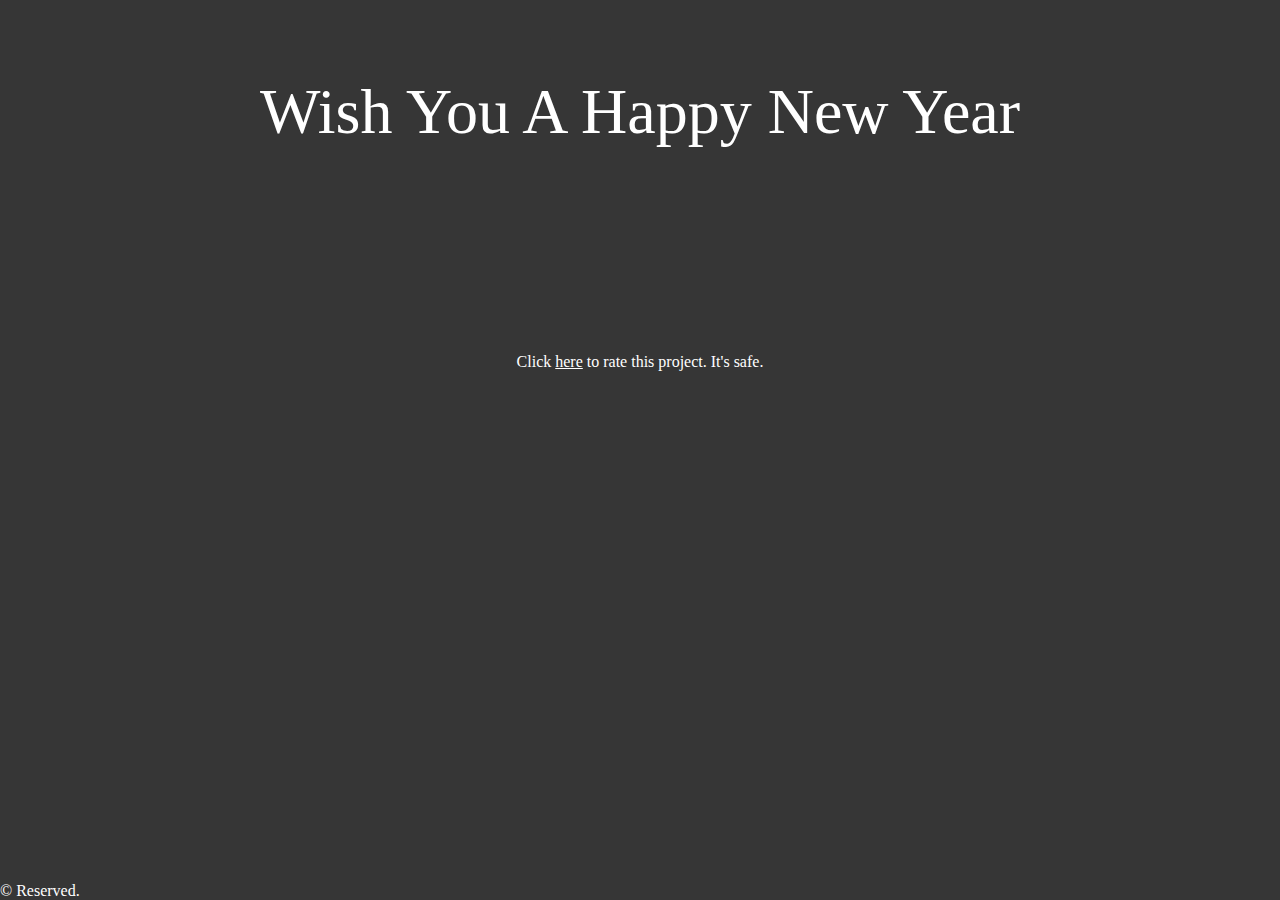
<file: index.html>
<html>
<head>
  <meta http-equiv="content-type" content="text/html; charset=utf-8" />
<link rel="stylesheet" href="styles.css" />
  <title>happy new year</title>
  
</head>
<body>
  <p>Wish You A Happy New Year</p>
  <br />
 <br />
 <br />
 <p class="rate"> Click <a href="Newyear.html">here</a> to rate this project. It's safe.
 
 <div class="footer">
   © Reserved. 
 </div>
</body></p>
</html>
</file>
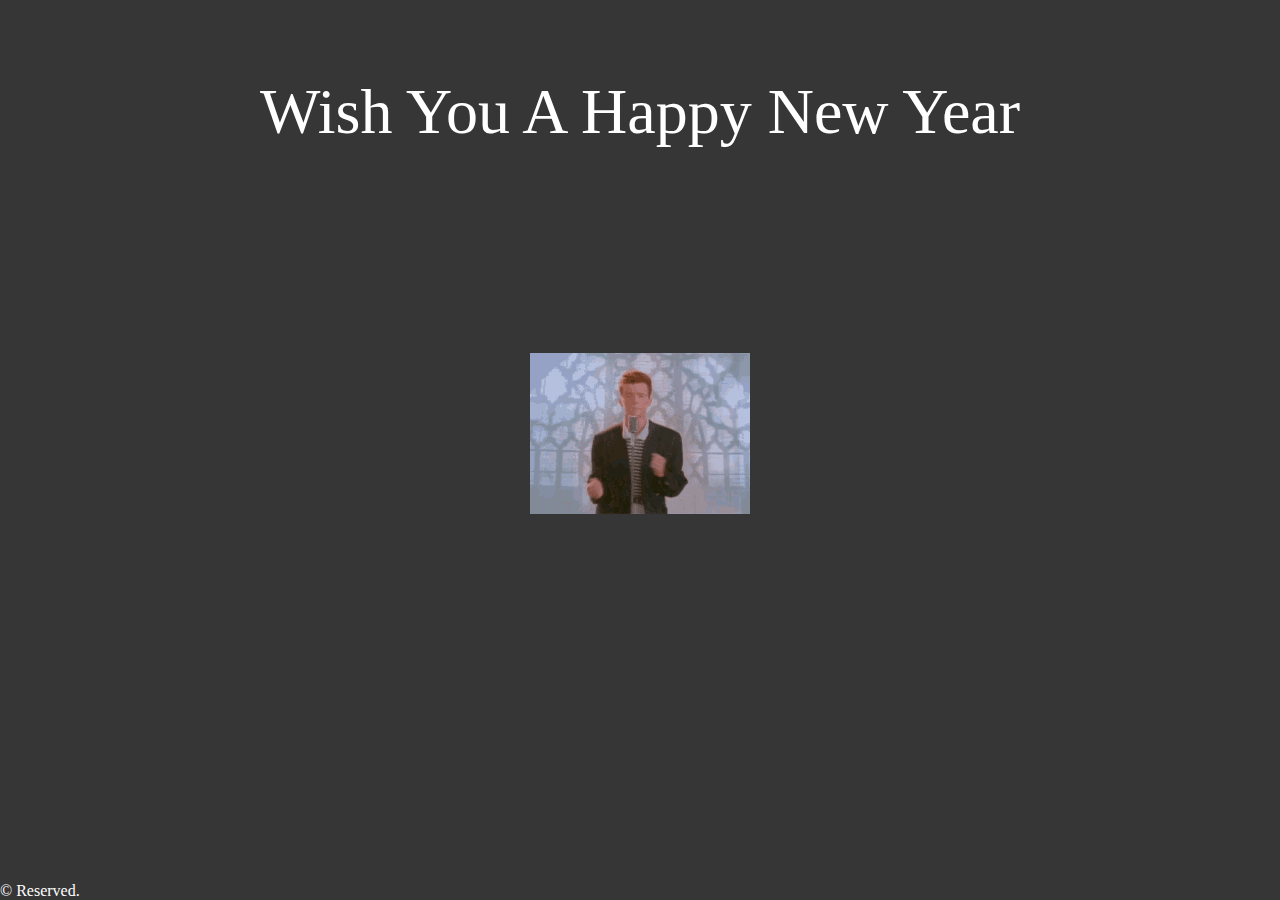
<file: Newyear.html>
<html>
<head>
  <meta http-equiv="content-type" content="text/html; charset=utf-8" />
<link rel="stylesheet" href="styles.css" />
  <title>happy new year</title>
  
</head>
<body>
  <p>Wish You A Happy New Year</p>
  <br />
 <br />
 <br />
 <p class="rate"> <img src="dance-moves.gif" alt="" /></p>
 <div class="footer">
   © Reserved. 
 </div>
</body>
</html>
</file>
<file: styles.css>
body {
  background-color: #363636;
  margin: 0;
}
p {
  text-align: center;
  margin: 75px auto;
  color: #ffffff;
  font-size: 4rem;
}
a {
  text-align: center;
  margin: auto;
  color: white;
}
.rate {
  text-align: center;
  margin: 75px auto;
  color: #ffffff;
  font-size: 16px;
}
.footer {
  position: absolute;
  bottom: 0;
  padding: 20px auto;
  color: #ffffff;
  margin-left: auto;
  margin-right: auto;
  text-align: center;
  
}
</file>
